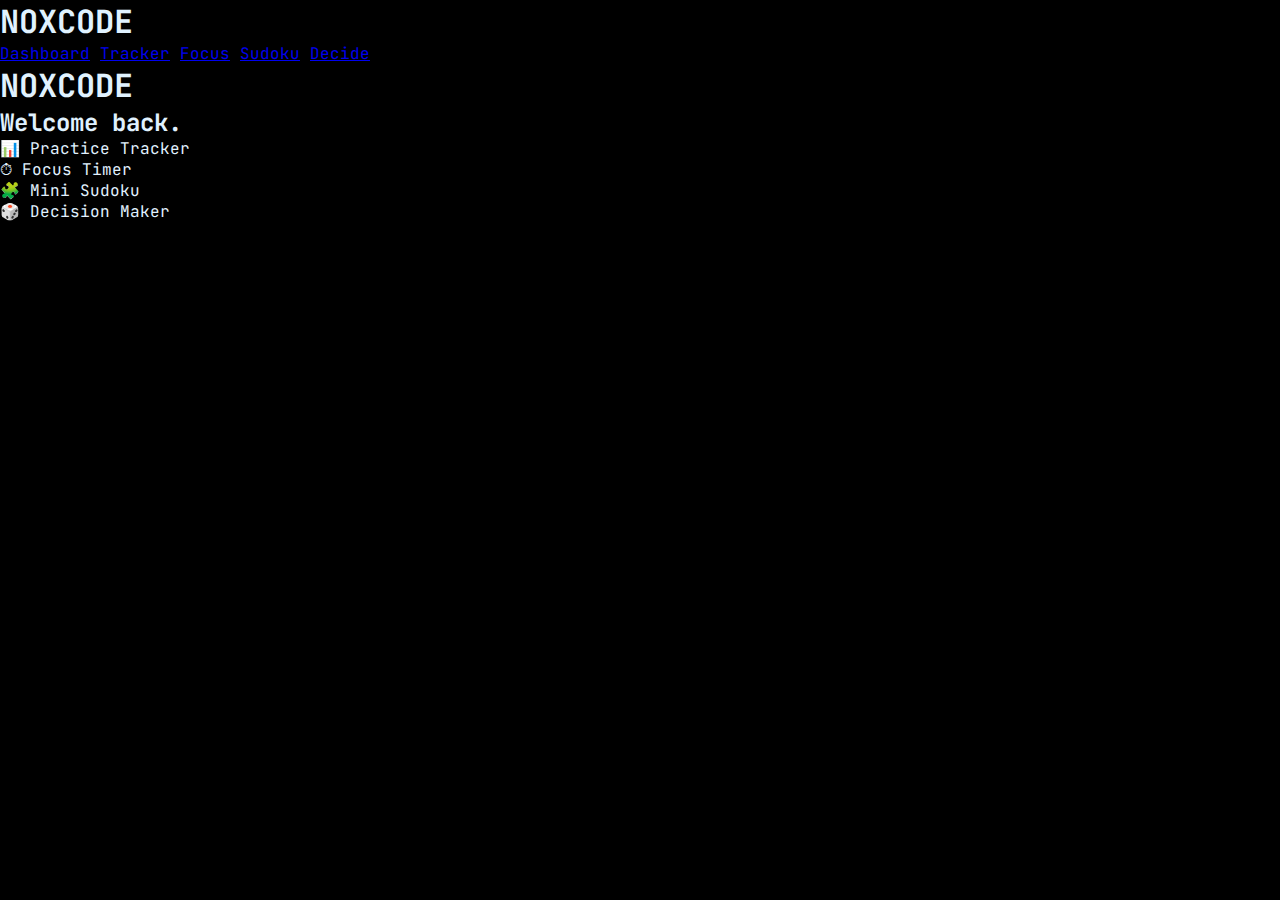
<file: index.html>
<!DOCTYPE html>
<html lang="en">
<head>
    <meta charset="UTF-8">
    <title>NOXCODE</title>

    <link href="https://fonts.googleapis.com/css2?family=JetBrains+Mono&display=swap" rel="stylesheet">
    <link rel="stylesheet" href="css/style.css">
</head>
<body>

<div class="app">
    <aside class="sidebar">
        <h1 class="logo" id="logo">NOXCODE</h1>
        <nav>
            <a href="#">Dashboard</a>
            <a href="#">Tracker</a>
            <a href="#">Focus</a>
            <a href="#">Sudoku</a>
            <a href="#">Decide</a>
        </nav>
    </aside>

    <main class="main">
        <div class="main-center">
            <h1 class="logo-center" id="logoCenter">NOXCODE</h1>
            <h2 class="welcome-text">Welcome back.</h2>
            <p class="subtitle typing-text"><span id="typingText"></span></p>
        </div>
    
        <div class="cards">
            <div class="card" id="trackerCard">
                📊 Practice Tracker
            </div>
            <div class="card" id="focusCard">
                ⏱ Focus Timer
            </div>
            <div class="card">
                🧩 Mini Sudoku
            </div>
            <div class="card">
                🎲 Decision Maker
            </div>
        </div>
    </main>

    <section id="tracker" class="hidden">
        <h2>Practice Tracker</h2>
    
        <input type="text" id="problemName" placeholder="Problem name">
        <input type="text" id="platform" placeholder="Platform (CF, LC, AC)">
        <button id="addPractice">Add</button>

        <p id="practiceCount">You have 0 tasks.</p>
        <ul id="practiceList"></ul>
    </section>
    
    <section id="focus" class="hidden">
        <h2>Focus Timer</h2>
        <p class="focus-subtitle">Stay focused, code in silence.</p>
        <div class="focus-container">
            <span id="timer">25:00</span>
            <div class="focus-buttons">
                <button id="startFocus">Start</button>
                <button id="stopFocus">Stop</button>
                <button id="resetFocus">Reset</button>
            </div>
            <div class="progress-bar">
                <div id="progress" style="width: 0%;"></div>
            </div>
        </div>
    </section>


</div>

<script src="js/main.js"></script>
</body>
</html>
</file>
<file: css/style.css>
:root {
    --theme-main: #00ff41;
    --theme-bg-tint: rgba(0, 255, 65, 0.05);
    --theme-text: #e0f2ff;
    --theme-dim: #5c6d8a;
    --theme-panel: #0b1221;
    --theme-grid: #1a233a;
    --theme-warn: #ff0055;
    --theme-accent: #00f3ff;
}

[data-theme="blue"] {
    --theme-main: #00f3ff;
    --theme-bg-tint: rgba(0, 243, 255, 0.05);
    --theme-warn: #ff0055;
    --theme-accent: #fcee0a;
}

[data-theme="red"] {
    --theme-main: #ff0055;
    --theme-bg-tint: rgba(255, 0, 85, 0.05);
    --theme-warn: #fcee0a;
    --theme-accent: #00ff41;
}

[data-theme="gold"] {
    --theme-main: #fcee0a;
    --theme-bg-tint: rgba(252, 238, 10, 0.05);
    --theme-warn: #ff0055;
    --theme-accent: #00f3ff;
}

* {
    margin: 0;
    padding: 0;
    box-sizing: border-box;
    font-family: 'JetBrains Mono', monospace;
    user-select: none;
}

body {
    background-color: #000;
    color: var(--theme-text);
    height: 100vh;
    width: 100vw;
    overflow: hidden;
}

.neon-main { color: var(--theme-main); text-shadow: 0 0 8px var(--theme-main); }
.neon-warn { color: var(--theme-warn); text-shadow: 0 0 8px var(--theme-warn); }
.neon-accent { color: var(--theme-accent); text-shadow: 0 0 8px var(--theme-accent); }

#matrixCanvas {
    position: fixed;
    top: 0;
    left: 0;
    width: 100%;
    height: 100%;
    z-index: 0;
    opacity: 0.15;
}

.scanline {
    position: fixed;
    top: 0;
    left: 0;
    width: 100%;
    height: 100%;
    background: linear-gradient(to bottom, rgba(255,255,255,0), rgba(255,255,255,0) 50%, rgba(0,0,0,0.1) 50%, rgba(0,0,0,0.1));
    background-size: 100% 4px;
    pointer-events: none;
    z-index: 1000;
}

.vignette {
    position: fixed;
    top: 0;
    left: 0;
    width: 100%;
    height: 100%;
    background: radial-gradient(circle, transparent 50%, #000 150%);
    pointer-events: none;
    z-index: 999;
}

.cmd-overlay {
    position: fixed;
    top: 0; left: 0; width: 100%; height: 100%;
    z-index: 9999;
    display: flex;
    justify-content: center;
    align-items: flex-start;
    padding-top: 15vh;
    opacity: 1;
    transition: opacity 0.2s;
}

.cmd-overlay.hidden {
    opacity: 0;
    pointer-events: none;
}

.cmd-backdrop {
    position: absolute;
    top: 0; left: 0; width: 100%; height: 100%;
    background: rgba(0,0,0,0.7);
    backdrop-filter: blur(5px);
}

.cmd-container {
    position: relative;
    width: 600px;
    max-width: 90%;
    background: rgba(10, 15, 25, 0.95);
    border: 1px solid var(--theme-main);
    box-shadow: 0 0 30px rgba(0,0,0,0.8), 0 0 10px var(--theme-main);
    border-radius: 8px;
    overflow: hidden;
    transform: translateY(0);
    transition: transform 0.2s cubic-bezier(0.16, 1, 0.3, 1);
}

.cmd-overlay.hidden .cmd-container {
    transform: translateY(-20px);
}

.cmd-header {
    display: flex;
    align-items: center;
    padding: 15px 20px;
    border-bottom: 1px solid var(--theme-grid);
}

.cmd-prompt {
    color: var(--theme-main);
    font-weight: 700;
    font-size: 18px;
    margin-right: 10px;
}

#cmdInput {
    flex: 1;
    background: transparent;
    border: none;
    color: #fff;
    font-size: 18px;
    outline: none;
}

.cmd-shortcut {
    font-size: 10px;
    background: var(--theme-grid);
    padding: 4px 8px;
    border-radius: 4px;
    color: var(--theme-dim);
}

.cmd-results {
    max-height: 300px;
    overflow-y: auto;
    padding: 10px 0;
}

.cmd-item {
    display: flex;
    align-items: center;
    padding: 12px 20px;
    cursor: pointer;
    border-left: 3px solid transparent;
}

.cmd-item.active, .cmd-item:hover {
    background: var(--theme-bg-tint);
    border-left-color: var(--theme-main);
}

.cmd-icon {
    width: 24px;
    margin-right: 10px;
    color: var(--theme-dim);
    text-align: center;
}

.cmd-item.active .cmd-icon { color: var(--theme-main); }

.cmd-footer {
    padding: 8px 20px;
    background: rgba(0,0,0,0.3);
    border-top: 1px solid var(--theme-grid);
    font-size: 10px;
    color: var(--theme-dim);
    text-align: right;
}

.root-layout {
    position: relative;
    z-index: 1;
    display: grid;
    grid-template-columns: 280px 1fr;
    height: 100vh;
    width: 100vw;
}

.sidebar-panel {
    background: rgba(5, 10, 20, 0.85);
    border-right: 1px solid var(--theme-grid);
    backdrop-filter: blur(10px);
    display: flex;
    flex-direction: column;
    padding: 24px;
    height: 100%;
}

.sidebar-header { margin-bottom: 40px; }

.brand-glitch {
    font-size: 32px;
    font-weight: 800;
    color: var(--theme-main);
    text-shadow: 0 0 10px var(--theme-main);
    letter-spacing: -2px;
}

.status-indicator {
    display: flex;
    align-items: center;
    gap: 8px;
    margin-top: 5px;
    font-size: 10px;
    color: var(--theme-main);
}

.status-dot {
    width: 6px;
    height: 6px;
    background: var(--theme-main);
    border-radius: 50%;
    box-shadow: 0 0 8px var(--theme-main);
    animation: blink 2s infinite;
}

@keyframes blink { 0%, 100% { opacity: 1; } 50% { opacity: 0.3; } }

.navigation-menu {
    display: flex;
    flex-direction: column;
    gap: 12px;
    flex: 1;
}

.nav-btn {
    display: flex;
    align-items: center;
    padding: 14px 16px;
    background: transparent;
    border: 1px solid transparent;
    color: var(--theme-dim);
    cursor: pointer;
    position: relative;
    overflow: hidden;
    transition: all 0.3s cubic-bezier(0.4, 0, 0.2, 1);
}

.nav-btn .icon-box {
    width: 24px;
    margin-right: 12px;
    font-size: 18px;
}

.nav-btn .nav-label {
    font-size: 14px;
    font-weight: 600;
    letter-spacing: 1px;
}

.shortcut-hint {
    margin-left: auto;
    font-size: 10px;
    opacity: 0;
    transition: 0.2s;
}

.nav-btn:hover .shortcut-hint { opacity: 0.5; }

.nav-btn:hover {
    color: var(--theme-text);
    background: var(--theme-bg-tint);
    border-color: rgba(255,255,255,0.1);
    padding-left: 20px;
}

.nav-btn.active {
    background: var(--theme-bg-tint);
    color: var(--theme-main);
    border-left: 4px solid var(--theme-main);
    box-shadow: 0 0 20px var(--theme-bg-tint);
}

.sidebar-footer {
    border-top: 1px solid var(--theme-grid);
    padding-top: 20px;
}

.stats-widget {
    background: #080d1a;
    padding: 15px;
    border: 1px solid var(--theme-grid);
    font-size: 12px;
}

.widget-header {
    color: var(--theme-dim);
    margin-bottom: 10px;
    font-weight: 700;
}

.stat-line {
    display: flex;
    justify-content: space-between;
    margin-bottom: 6px;
}

.system-tip {
    margin-top: 10px;
    font-size: 10px;
    color: var(--theme-dim);
    text-align: center;
    font-style: italic;
}

.main-viewport {
    position: relative;
    padding: 40px;
    overflow-y: auto;
    overflow-x: hidden;
}

.view-container {
    display: none;
    height: 100%;
    animation: slideIn 0.4s cubic-bezier(0.16, 1, 0.3, 1);
}

.view-container.active { display: flex; flex-direction: column; }

@keyframes slideIn {
    from { opacity: 0; transform: translateY(20px); filter: blur(5px); }
    to { opacity: 1; transform: translateY(0); filter: blur(0); }
}

.dashboard-hero {
    margin-bottom: 50px;
    border-bottom: 1px solid var(--theme-grid);
    padding-bottom: 30px;
}

.hero-title {
    font-size: 3rem;
    font-weight: 200;
    letter-spacing: 4px;
    margin-bottom: 10px;
}

.terminal-loader {
    color: var(--theme-main);
    font-size: 14px;
    display: flex;
    align-items: center;
    gap: 8px;
}

.cursor-block { animation: blink 1s infinite; }

.grid-shortcuts {
    display: grid;
    grid-template-columns: repeat(2, 1fr);
    gap: 24px;
}

.shortcut-card {
    background: rgba(11, 18, 33, 0.6);
    border: 1px solid var(--theme-grid);
    padding: 30px;
    position: relative;
    overflow: hidden;
    cursor: pointer;
    transition: all 0.3s;
    height: 200px;
    display: flex;
    flex-direction: column;
    justify-content: center;
    align-items: center;
    text-align: center;
}

.shortcut-card:hover {
    border-color: var(--theme-main);
    transform: translateY(-5px);
    background: rgba(11, 18, 33, 0.9);
    box-shadow: 0 0 20px var(--theme-bg-tint);
}

.card-icon {
    font-size: 40px;
    margin-bottom: 15px;
    color: var(--theme-main);
    filter: drop-shadow(0 0 10px var(--theme-main));
}

.card-title {
    font-size: 20px;
    font-weight: 700;
    margin-bottom: 8px;
    color: var(--theme-text);
}

.card-desc {
    color: var(--theme-dim);
    font-size: 13px;
    max-width: 80%;
}

.module-header { margin-bottom: 30px; }

.module-title {
    font-size: 24px;
    color: var(--theme-main);
    letter-spacing: 2px;
    text-transform: uppercase;
    margin-bottom: 8px;
}

.module-line {
    height: 2px;
    width: 100px;
    background: var(--theme-main);
    box-shadow: 0 0 10px var(--theme-main);
}

.tracker-wrapper {
    display: flex;
    flex-direction: column;
    gap: 20px;
    height: 100%;
}

.input-panel {
    display: grid;
    grid-template-columns: 2fr 1fr 150px;
    gap: 15px;
    background: var(--theme-panel);
    padding: 20px;
    border: 1px solid var(--theme-grid);
}

.input-group label {
    display: block;
    font-size: 10px;
    color: var(--theme-main);
    margin-bottom: 5px;
}

.input-group input {
    width: 100%;
    background: rgba(0,0,0,0.3);
    border: 1px solid var(--theme-grid);
    color: #fff;
    padding: 10px;
    font-family: inherit;
}

.input-group input:focus {
    outline: none;
    border-color: var(--theme-main);
}

.btn-action {
    height: 100%;
    background: var(--theme-main);
    color: #000;
    border: none;
    font-weight: 800;
    cursor: pointer;
    transition: 0.2s;
    font-size: 12px;
    letter-spacing: 1px;
}

.btn-action:hover {
    background: #fff;
    box-shadow: 0 0 15px #fff;
}

.list-container {
    background: var(--theme-panel);
    border: 1px solid var(--theme-grid);
    flex: 1;
    display: flex;
    flex-direction: column;
    overflow: hidden;
}

.list-header-row {
    display: grid;
    grid-template-columns: 80px 3fr 1fr 100px;
    padding: 15px;
    border-bottom: 1px solid var(--theme-grid);
    font-size: 12px;
    color: var(--theme-dim);
    font-weight: 700;
}

.scrollable-list { overflow-y: auto; flex: 1; }

.track-item {
    display: grid;
    grid-template-columns: 80px 3fr 1fr 100px;
    padding: 15px;
    border-bottom: 1px solid #151e30;
    align-items: center;
    transition: 0.2s;
}

.track-item:hover { background: rgba(255,255,255,0.02); }

.status-badge {
    font-size: 10px;
    padding: 3px 8px;
    border-radius: 2px;
    text-align: center;
    width: fit-content;
}

.status-badge.todo { background: rgba(0, 243, 255, 0.1); color: var(--theme-accent); border: 1px solid var(--theme-accent); }
.status-badge.done { background: rgba(0, 255, 65, 0.1); color: var(--theme-main); border: 1px solid var(--theme-main); }

.item-title { font-weight: 600; font-size: 14px; }
.item-platform { color: var(--theme-dim); font-size: 12px; }

.item-actions button {
    background: none;
    border: none;
    cursor: pointer;
    font-size: 16px;
    opacity: 0.6;
    transition: 0.2s;
}

.item-actions button:hover { opacity: 1; color: var(--theme-warn); }
.item-actions button.btn-check:hover { color: var(--theme-main); }

.filter-bar { display: flex; gap: 10px; margin-bottom: 10px; }
.filter-btn {
    background: transparent;
    border: 1px solid var(--theme-grid);
    color: var(--theme-dim);
    padding: 8px 16px;
    cursor: pointer;
}
.filter-btn.active { background: var(--theme-bg-tint); color: var(--theme-main); border-color: var(--theme-main); }

.focus-wrapper {
    display: flex;
    flex-direction: column;
    align-items: center;
    justify-content: center;
    height: 80%;
}

.timer-display-area { position: relative; width: 360px; height: 360px; }
.timer-svg { transform: rotate(-90deg); }
.timer-bg { fill: none; stroke: #111; stroke-width: 4; }
.timer-bar {
    fill: none;
    stroke: var(--theme-main);
    stroke-width: 6;
    stroke-linecap: round;
    stroke-dasharray: 1068; 
    stroke-dashoffset: 0;
    transition: stroke-dashoffset 1s linear;
    filter: url(#glow);
}

.timer-text-group {
    position: absolute;
    top: 50%;
    left: 50%;
    transform: translate(-50%, -50%);
    text-align: center;
}

.timer-digits {
    font-size: 64px;
    font-weight: 700;
    color: #fff;
    text-shadow: 0 0 20px var(--theme-main);
}

.timer-state { color: var(--theme-dim); letter-spacing: 3px; font-size: 14px; margin-top: 10px; }

.focus-controls {
    margin-top: 40px;
    display: flex;
    flex-direction: column;
    gap: 20px;
    align-items: center;
}

.mode-switcher { background: #111; border-radius: 30px; padding: 5px; display: flex; }

.mode-pill {
    background: transparent;
    border: none;
    color: #666;
    padding: 10px 20px;
    cursor: pointer;
    border-radius: 25px;
    font-size: 12px;
    font-weight: 700;
    transition: 0.3s;
}

.mode-pill.active { background: #222; color: var(--theme-main); box-shadow: 0 0 10px rgba(0,0,0,0.5); }

.btn-main-action {
    background: var(--theme-main);
    color: #000;
    border: none;
    padding: 15px 50px;
    font-size: 16px;
    font-weight: 800;
    letter-spacing: 2px;
    clip-path: polygon(10% 0, 100% 0, 100% 70%, 90% 100%, 0 100%, 0 30%);
    cursor: pointer;
    transition: 0.2s;
}

.btn-main-action:hover { transform: scale(1.05); box-shadow: 0 0 20px var(--theme-main); }

.btn-sub-action {
    background: transparent;
    border: 1px solid #333;
    color: #666;
    padding: 10px 30px;
    cursor: pointer;
    font-size: 12px;
}

.btn-sub-action:hover { border-color: #fff; color: #fff; }
.hidden { display: none !important; }

.sudoku-wrapper {
    display: flex;
    gap: 40px;
    height: 100%;
    justify-content: center;
}

.sudoku-sidebar { width: 250px; display: flex; flex-direction: column; gap: 20px; }

.difficulty-panel {
    background: var(--theme-panel);
    padding: 20px;
    border: 1px solid var(--theme-grid);
}

.difficulty-panel h3 { font-size: 12px; color: var(--theme-dim); margin-bottom: 10px; }

.diff-select {
    display: block;
    width: 100%;
    padding: 10px;
    margin-bottom: 5px;
    background: #000;
    border: 1px solid #333;
    color: #666;
    cursor: pointer;
    text-align: left;
    transition: 0.2s;
}

.diff-select:hover { border-color: #555; }
.diff-select.active { border-color: var(--theme-main); color: var(--theme-main); background: var(--theme-bg-tint); }

.game-info {
    background: #000;
    padding: 20px;
    border: 1px solid var(--theme-grid);
    text-align: center;
}

#sudokuTimer { font-size: 24px; font-weight: 700; color: #fff; margin-top: 5px; }

.sudoku-board-container { display: flex; align-items: center; justify-content: center; }

.sudoku-grid {
    display: grid;
    grid-template-columns: repeat(9, 50px);
    grid-template-rows: repeat(9, 50px);
    gap: 1px;
    background: var(--theme-grid);
    border: 2px solid var(--theme-grid);
    box-shadow: 0 0 20px rgba(0,0,0,0.5);
}

.s-cell {
    background: #050a14;
    display: flex;
    align-items: center;
    justify-content: center;
    font-size: 24px;
    cursor: pointer;
    color: #fff;
    transition: 0.1s;
}

.s-cell:hover { background: #0f1c33; }
.s-cell.fixed { background: #0b1424; color: var(--theme-dim); cursor: default; }
.s-cell.selected { background: var(--theme-bg-tint); color: var(--theme-main); }
.s-cell.error { color: var(--theme-warn); background: rgba(255, 0, 85, 0.1); }

.s-cell:nth-child(3n) { margin-right: 2px; }
.s-cell:nth-child(9n) { margin-right: 0; }
.s-cell:nth-child(n+19):nth-child(-n+27),
.s-cell:nth-child(n+46):nth-child(-n+54) { margin-bottom: 2px; }

.numpad {
    display: grid;
    grid-template-columns: repeat(2, 60px);
    gap: 10px;
    align-content: center;
}

.num-btn {
    height: 60px;
    background: var(--theme-panel);
    border: 1px solid var(--theme-grid);
    color: var(--theme-main);
    font-size: 24px;
    cursor: pointer;
    transition: 0.1s;
}

.num-btn:hover { background: var(--theme-main); color: #000; box-shadow: 0 0 15px var(--theme-main); }
.num-btn.action { color: var(--theme-warn); border-color: var(--theme-warn); }
.num-btn.action:hover { background: var(--theme-warn); }

.decide-wrapper {
    display: flex;
    flex-direction: column;
    align-items: center;
    justify-content: center;
    height: 80%;
    gap: 30px;
}

.decide-input-area { width: 100%; max-width: 600px; }

#decideOptions {
    width: 100%;
    height: 150px;
    background: rgba(0,0,0,0.5);
    border: 1px solid var(--theme-main);
    color: var(--theme-main);
    padding: 20px;
    font-size: 16px;
    resize: none;
}

.decide-output-area { text-align: center; width: 100%; }

.decide-screen {
    background: #000;
    border: 4px solid #333;
    width: 100%;
    max-width: 600px;
    height: 200px;
    margin: 0 auto 30px;
    display: flex;
    align-items: center;
    justify-content: center;
    position: relative;
    overflow: hidden;
    box-shadow: 0 0 50px rgba(0,0,0,0.5);
}

#decideResult {
    font-size: 40px;
    color: #fff;
    text-transform: uppercase;
    z-index: 2;
    text-align: center;
    padding: 20px;
}

.btn-action.large {
    padding: 20px 60px;
    font-size: 20px;
    background: var(--theme-accent);
}

.btn-action.large:hover { box-shadow: 0 0 30px var(--theme-accent); }

@media (max-width: 1200px) {
    .sudoku-grid { grid-template-columns: repeat(9, 40px); grid-template-rows: repeat(9, 40px); }
    .sudoku-wrapper { flex-direction: column; align-items: center; }
    .sudoku-sidebar { width: 100%; flex-direction: row; justify-content: center; }
    .numpad { grid-template-columns: repeat(5, 50px); }
}

@media (max-width: 768px) {
    .root-layout { grid-template-columns: 1fr; }
    .sidebar-panel { display: none; }
    .grid-shortcuts { grid-template-columns: 1fr; }
    .input-panel { grid-template-columns: 1fr; }
}
</file>
